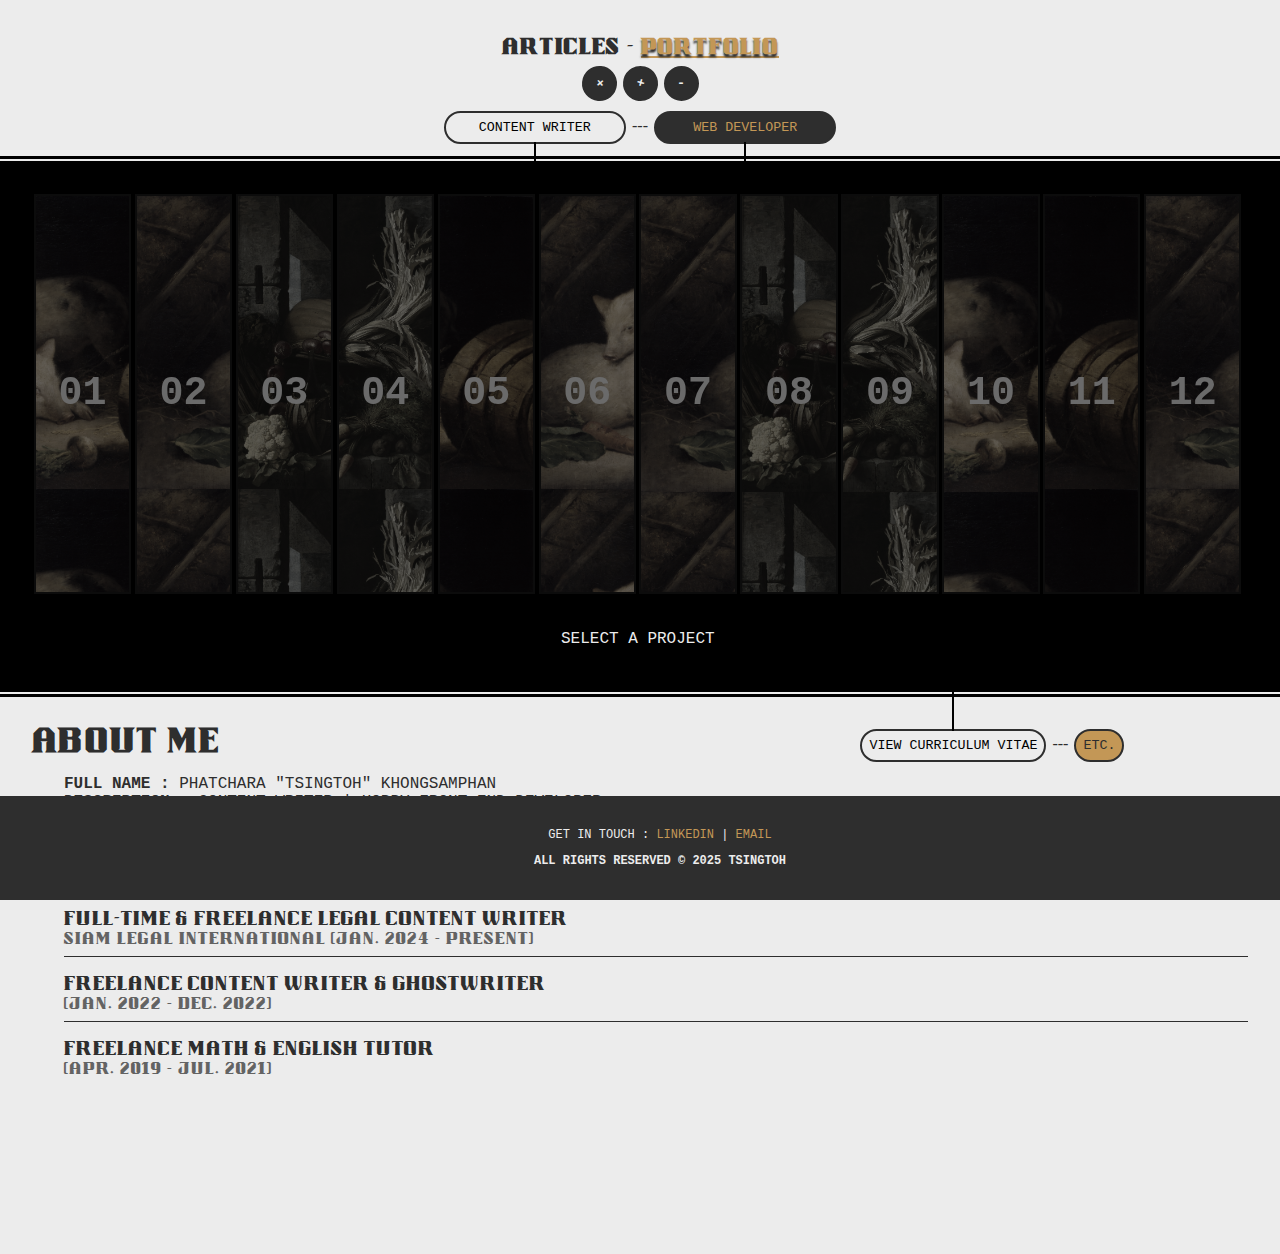
<file: index.html>
<!DOCTYPE html>
<html lang="en">

    <head id="head">
        <meta charset="UTF-8">
        <meta name="viewport" content="width=device-width, initial-scale=1.0">

        <title>Portfolio</title>
        <meta name="description" content="add the meta description here">
        
        <script src="/main.js"></script>
        <script src="/portfolio.js"></script>
        <link rel="stylesheet" href="/css/styles.css">
        <link rel="stylesheet" href="/css/portfolio.css">
        <style> #portfolio {border-bottom: 2px solid #C39756; color: #C39756 !important; text-shadow: 0px 3px 2px #2E2E2E;}</style>
    </head>

    <body id="body">
        <script language="javascript">Head(); Menu(); MenuXtra();</script>

    
        <main>
            

            <div id="view-portfolio" class="page-button">
                <button id="writer" onclick="Writer()" ><div></div>CONTENT WRITER</button>
                ---
                <button id="web-dev" onclick="WebDev()"><div></div>WEB DEVELOPER</button>
            </div>
            <script language="javascript"> WebDev() </script>


            <section id="desktop-display" >
                <section id="zero">
            
                    <div id="writing">
                        <div>
                            <button></button>
                            <button></button>
                            <button>Work In Progress</button>
                            <button></button>
                            <button></button>
                        </div>
                    </div>
            
                    <div id="web-design" class="make-visible">
            
                        <a class="column">
                            <div style="background-image: url('/css/images/Pigs (3).jpg'); background-size: contain;">01</div>
                        </a>
                        <a class="column">
                            <div style="background-image: url('/css/images/Pigs (1).jpg'); background-size: contain;">02</div>
                        </a>
                        <a class="column">
                            <div style="background-image: url('/css/images/Purple Carrots (1).jpg'); background-size: contain;">03
                            </div>
                        </a>
                        <a class="column">
                            <div style="background-image: url('/css/images/Purple Carrots (2).jpg'); background-size: contain;">04
                            </div>
                        </a>
                        <a class="column">
                            <div style="background-image: url('/css/images/Pigs (0).jpg'); background-size: contain;">05</div>
                        </a>
                        <a class="column">
                            <div style="background-image: url('/css/images/Pigs (2).jpg'); background-size: contain;">06</div>
                        </a>
            
                        <a class="column">
                            <div style="background-image: url('/css/images/Pigs (1).jpg'); background-size: contain;">07</div>
                        </a>
                        <a class="column">
                            <div style="background-image: url('/css/images/Purple Carrots (1).jpg'); background-size: contain;">08
                            </div>
                        </a>
            
                        <a class="column">
                            <div style="background-image: url('/css/images/Purple Carrots (2).jpg'); background-size: contain;">09
                            </div>
                        </a>
                        <a class="column">
                            <div style="background-image: url('/css/images/Pigs (3).jpg'); background-size: contain;">10</div>
                        </a>
                        <a class="column">
                            <div style="background-image: url('/css/images/Pigs (0).jpg'); background-size: contain;">11</div>
                        </a>
                        <a class="column">
                            <div style="background-image: url('/css/images/Pigs (1).jpg'); background-size: contain;">12</div>
                        </a>
                    </div>
                </section>

                <div id="zero-text">
                <p id="project-text">Select a project</p>
            </div>

            </section>
            <script language="javascript">Slider()</script>

            <div id="resume" class="page-button">
                <a href="https://tsingtoh.github.io/index.html" target="_blank"><button><div></div>View Curriculum Vitae</button></a>
                ---
                <button style="background-color: #C39756; color: #2E2E2E">ETC.</button>
            </div>

            <section id="one">
                <h2>ABOUT ME</h2>
                <p><strong>Full Name :</strong> Phatchara "Tsingtoh" Khongsamphan <br>
                <strong>Description :</strong> Content Writer | Hobby Front-End Developer <br>
                <strong>Interests :</strong> Journaling | Web Game Development
                </p>
            </section>
            
            <section id="two">
                <h2>WORK EXPERIENCE</h2>

                    <p class="main">Full-time & Freelance Legal Content Writer</p>
                    <p class="main-sub">Siam Legal International [Jan. 2024 - Present]</p>

                    <p class="main">Freelance Content Writer & Ghostwriter</p>
                    <p class="main-sub">[Jan. 2022 - Dec. 2022]</p>

                    <p class="main">Freelance Math & English Tutor</p>
                    <p class="main-sub">[Apr. 2019 - Jul. 2021]</p>
            
                </section>
        </main>


        <script language="javascript"> Foot() </script>
    </body>

</html>
</file>
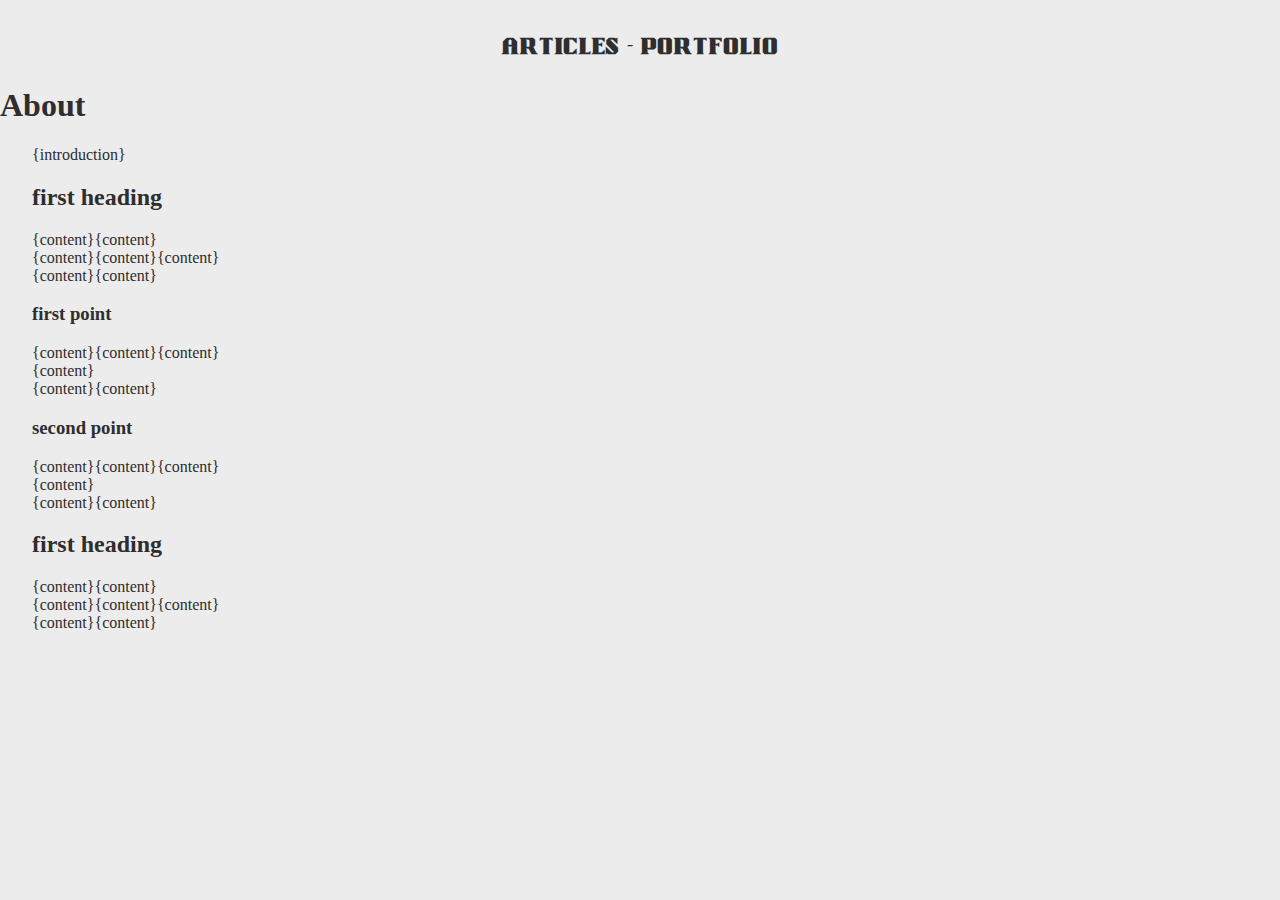
<file: about.html>
<!DOCTYPE html>
<html lang="en">

    <head id="head">
        <meta charset="UTF-8">
        <meta name="viewport" content="width=device-width, initial-scale=1.0">

        <title>article template</title>
        <meta name="description" content="add the meta description here">
        
        <script src="./main.js"></script>
        <link rel="stylesheet" href="./css/styles.css">
        
    </head>

    <body id="body">
        <script language="javascript"> Menu() </script>
        
        <h1>About</h1>

        <article>
            
            <p>{introduction}</p>

            <section>
                <h2>first heading</h2>

                    <p>{content}{content}<br>
                        {content}{content}{content}<br>
                        {content}{content}</p>

                <h3>first point</h3>

                    <p>{content}{content}{content}<br>
                        {content}<br>
                        {content}{content}</p>

                <h3>second point</h3>

                    <p>{content}{content}{content}<br>
                        {content}<br>
                        {content}{content}</p>
            </section>
            
            <section>
                <h2>first heading</h2>

                    <p>{content}{content}<br>
                        {content}{content}{content}<br>
                        {content}{content}</p>
            </section>
        </article>

    </body>

</html>
</file>
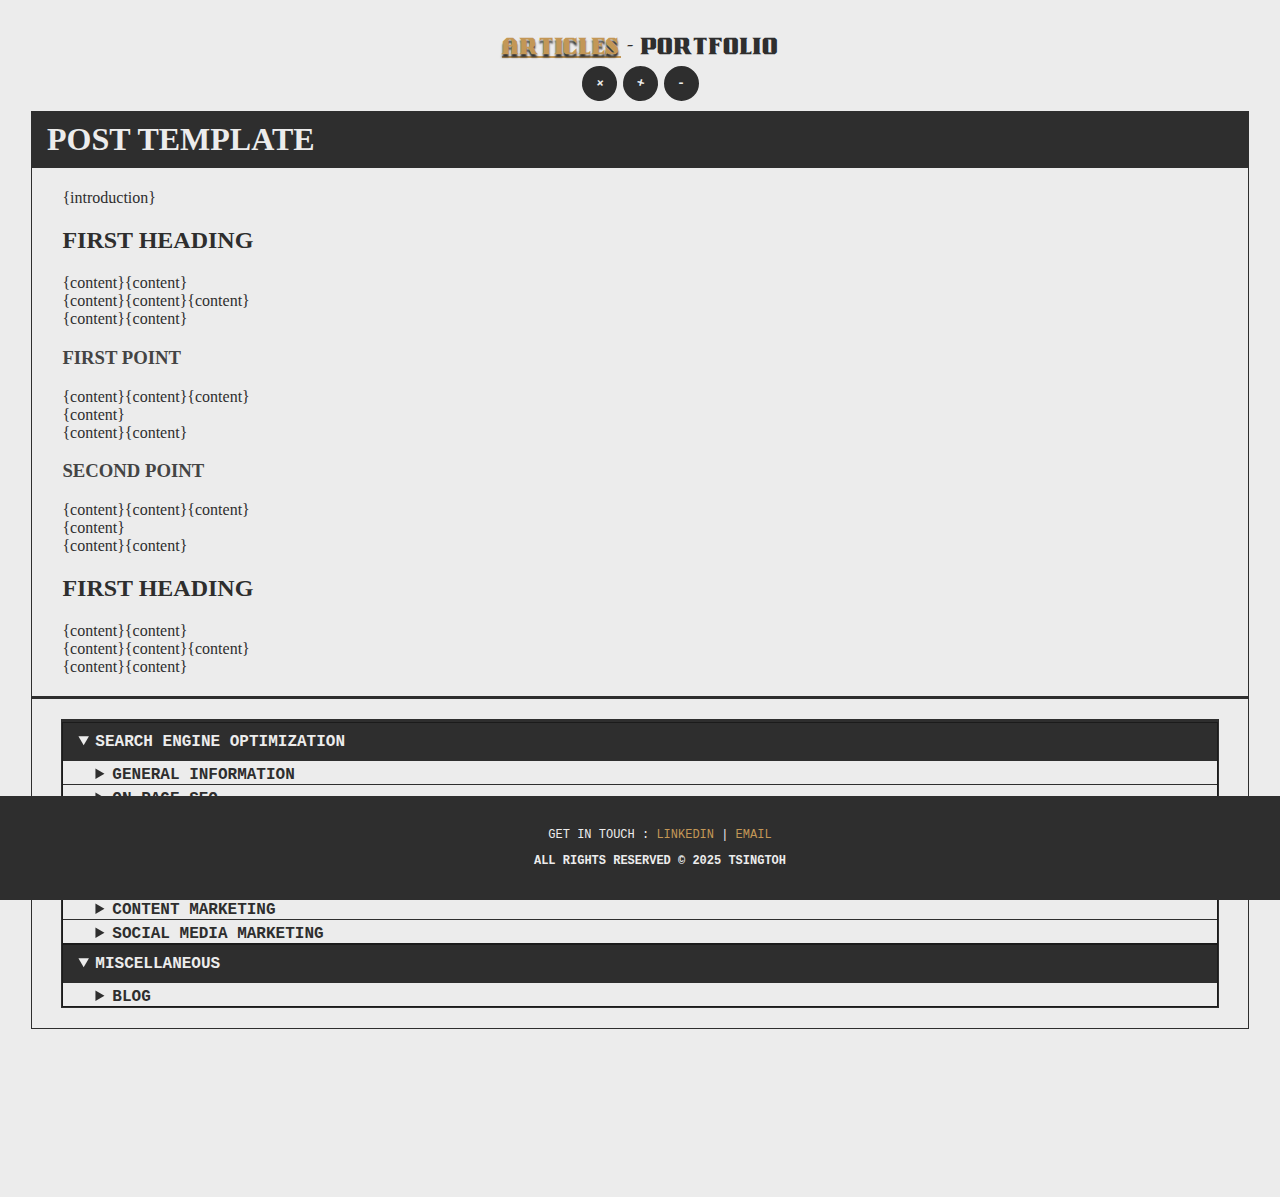
<file: templates/article-template.html>
<!DOCTYPE html>
<html lang="en">

    <head id="head">
        <meta charset="UTF-8">
        <meta name="viewport" content="width=device-width, initial-scale=1.0">

        <title>Post Template</title>
        <meta name="description" content="add the meta description here">
        
        <script src="/main.js"></script>
        <link rel="stylesheet" href="/css/styles.css">
        <link rel="stylesheet" href="/css/posts.css">

    </head>

    <body id="body">
        <script language="javascript"> Menu(); MenuXtra()</script>


        <main>

            <h1>Post Template</h1>

            <article id="article">
            
            
            


                <p>{introduction}</p>

                <section>
                    <h2>first heading</h2>

                        <p>{content}{content}<br>
                            {content}{content}{content}<br>
                            {content}{content}</p>

                    <h3>first point</h3>

                        <p>{content}{content}{content}<br>
                            {content}<br>
                            {content}{content}</p>

                    <h3>second point</h3>

                        <p>{content}{content}{content}<br>
                            {content}<br>
                            {content}{content}</p>
                </section>
                
                <section>
                    <h2>first heading</h2>

                        <p>{content}{content}<br>
                            {content}{content}{content}<br>
                            {content}{content}</p>
                </section>


            </article>

        <div id="directory"><script language="javascript"> Directory()</script></div>

    </main>

        <script language="javascript"> Foot() </script>
    </body>

</html>
</file>
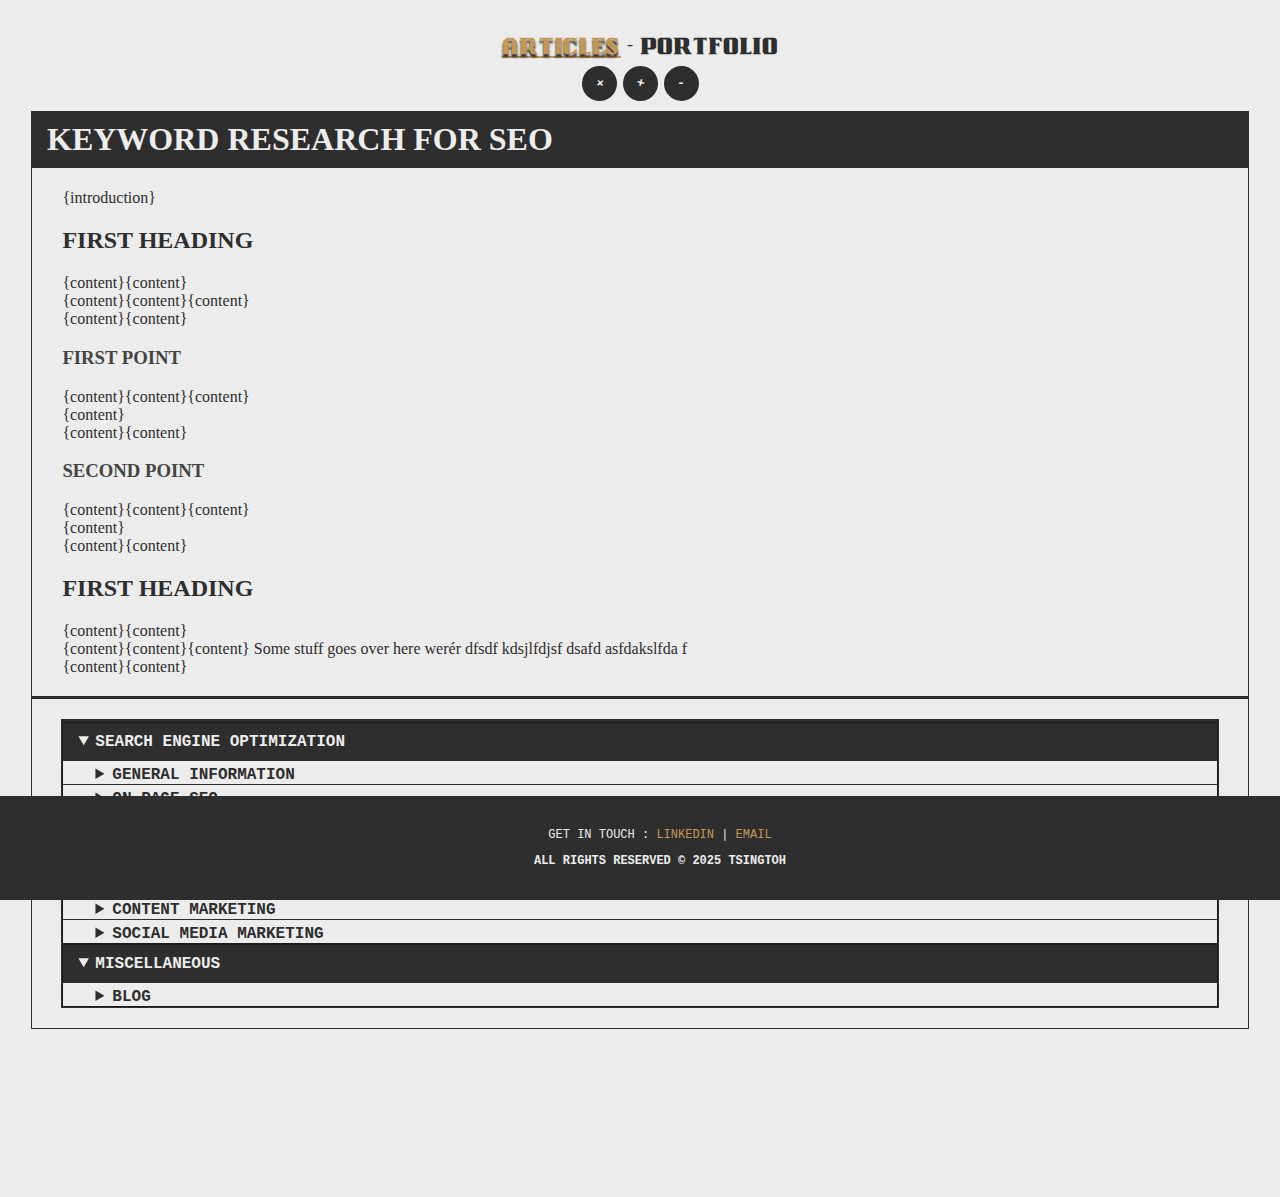
<file: articles/seo/general-information/keyword-research-for-seo.html>
<!DOCTYPE html>
<html lang="en">

    <head id="head">
        <meta charset="UTF-8">
        <meta name="viewport" content="width=device-width, initial-scale=1.0">

        <title>Keyword Research For SEO</title>
        <meta name="description" content="add the meta description here">
        
        <script src="/main.js"></script>
        <link rel="stylesheet" href="/css/styles.css">
        <link rel="stylesheet" href="/css/posts.css">

    </head>

    <body id="body">
        <script language="javascript"> Menu(); MenuXtra()</script>


        <main>

            <h1>Keyword Research For SEO</h1>

            <article id="article">
            
            
            


                <p>{introduction}</p>

                <section>
                    <h2>first heading</h2>

                        <p>{content}{content}<br>
                            {content}{content}{content}<br>
                            {content}{content}</p>

                    <h3>first point</h3>

                        <p>{content}{content}{content}<br>
                            {content}<br>
                            {content}{content}</p>

                    <h3>second point</h3>

                        <p>{content}{content}{content}<br>
                            {content}<br>
                            {content}{content}</p>
                </section>
                
                <section>
                    <h2>first heading</h2>

                        <p>{content}{content}<br>
                            {content}{content}{content} Some stuff goes over here werér dfsdf kdsjlfdjsf dsafd asfdakslfda f<br>
                            {content}{content}</p>
                </section>


            </article>

        <div id="directory"><script language="javascript"> Directory()</script></div>

    </main>

        <script language="javascript"> Foot() </script>
    </body>

</html>
</file>
<file: css/styles.css>
@font-face {
    font-family: Bisdak;
    src: url("/css/fonts/Bisdak.tff");
    src: url("/css/fonts/Bisdak.ttf") format("truetype"),
         url("/css/fonts/Bisdak.eot") format("woff"),
         url("/css/fonts/Bisdak.woff") format("embedded-opentype"),
}

@font-face {
    font-family: Proxima Nova;
    src: url("/css/fonts/Proxima Nova.ttf");
    src: url("/css/fonts/Proxima Nova.ttf") format("truetype"),
}

/* 
:root::-webkit-scrollbar{
    display: none;
} */
  
/* :root {
    -ms-overflow-style: none;
} */

::-webkit-scrollbar {
    width: 0;  /* Remove scrollbar space */
    background: transparent;  /* Optional: just make scrollbar invisible */
  }

:root {
    overflow: scroll;
    overflow-x: hidden;
}

body {
    /* background: linear-gradient(50deg, #ECECEC 60%,  #2C2C2C ); */
    background: #ECECEC;
    width: 100%;
    margin: 0;
    min-width: 320px;
    color: #2E2E2E;
}

main, article {
    width: 95%;
    margin: 0px auto;
    margin-bottom: 20px;
}

/* MENU */

#menu {
    margin-top: 2rem;
    padding-bottom: 10px;
    text-align: center;
    font-family: Bisdak;
    text-transform: uppercase;
}

#menu a {
    text-decoration: none;
    font-weight: bold;
    color: #2E2E2E;
}

#menu a:hover {
    color: #C39756;
    transition: 0.35s;
}

#menu button {
    margin-top: 10px;
    font-family: 'Courier New', Courier, monospace;
    font-weight: bold;
    width: 35px;
    height: 35px;
    border-radius: 35px;
    border: 2px solid #2E2E2E;
    background-color: #2E2E2E;
    color: #ECECEC; 
    animation-iteration-count: infinite;
    animation-name: rotation;
}

/* #menu button:hover {
    color: #2E2E2E;
    background-color: transparent;
    transition-property: border background-color color;
    transition:step-end;
    transition: 2s;
} */

@keyframes rotation {
    from {
        rotate: 0deg;
    }
    to {
        rotate: 360deg;
    }

}


/* FOOTER */

.foot-class {
    display: flex;
    flex-direction: column;
    min-height: calc(27vh - 95px);
}

footer {
    flex: 1;
    width: 100%;
    bottom: 0;
    position: fixed;
    background-color: #2E2E2E;
    padding: 20px;
}

footer p {
    text-align: center;
    font-family: 'Courier New', Courier, monospace;
    text-transform: uppercase;
    font-size: 12px;
    color: #ECECEC;
}

footer a {
    color: #C39756;
    text-decoration: none;
}


/* CLASSES = DECORATION */

.selected, .selected button:hover{
    color: #C39756 !important;
    background-color: #2E2E2E !important;
}
</file>
<file: css/portfolio.css>
h2 {
    font-family: Bisdak;
}


#view-portfolio {
    text-align: center;
    margin-top: 0;
    margin-bottom: 10px;
}

.page-button button {
    position: relative;
    font-family: 'Courier New', Courier, monospace;
    text-transform: uppercase;
    border-radius: 25px;
    border: 2px solid #2E2E2E;
    background-color: #ECECEC;
    width: 15%;
    min-width:fit-content;
    padding: 7px;
    margin: 0 2px;
    
}

.page-button button:hover {
    color: #ECECEC;
    background-color: #2E2E2E;
    transition: 0.35s;
}

.page-button div {
    position: absolute;
    height: 100%;
    width: 2px;
    background-color: black;
}

#view-portfolio div {
    top: 100%;
    left: 50%;
    transform: translate(-50%, 0%);
}

#resume {
    float: right;
    margin-top: 30px;
    margin-right: 10%;
    margin-bottom: 30px;
}

#resume div {
    bottom: 100%;
    left: 50%;
    height: 200%;
    transform: translate(-50%, 0%);  
}

#resume button:focus {
    color: #C39756;
    background-color: #2E2E2E;
}

#one {
    margin-top: 10px;
}

#one p {
    font-family: 'Courier New', Courier, monospace;
    margin-left: 2rem;
    text-transform: uppercase;
}

#two p {
    font-family: Bisdak;
    margin-left: 2rem;
}

.main {
    font-size: 14px;
    margin-bottom: 0px;
}

.main-sub {
    font-size: 12px;
    color: #636363;
    margin-top: 0px;
    padding-bottom: 10px;
    border-bottom: 1px solid #2E2E2E;
}

/* .main-sub:hover {
    color: #C39756;
    transition: 0.35s;
} */


.main-sub:last-child {
    border: none;
}



#zero {
    position: relative;
    width: 100%;
    height: 400px;
    margin: 0 auto;
    margin-bottom: 10px;
    /* overflow-y: hidden; */
}


#writing {
    width: 94%;
    height: 400px;
    opacity: 0;
    visibility: hidden;
}

#writing div {
    margin: auto;
    height: 100%;
}

#writing button {
    font-family: 'Courier New', Courier, monospace;
    text-transform: uppercase;
    width: 100%;
    height: 20%;
    border: none;
    background: transparent;
    color: #ECECEC; 
    font-weight: bold;
}

#web-design {
    position: absolute;
    top: 0;
    display: flex;
    width: 94%;
    height: 400px;
    font-family: 'Courier New', Courier, monospace;
    opacity: 0;
    visibility: hidden;

}

.column {
    margin: 0 auto;
    width: 7.7%;
    border: 2px solid #1B1B1B;
    text-decoration: none;
    filter: grayscale(70%) brightness(45%);
    animation: slide;
}

.column div {
    display: flex;
    justify-content: center;
    align-items: center;
    height: 100%;
    font-weight: bold;
    font-size: 40px;
    color: #ECECEC;
}

.column:hover {
    filter: grayscale(0%) brightness(100%);
    transition: 0.35s;
}

.column:hover + a {
    filter: grayscale(50%) brightness(55%);
    transition: 0.35s;
}

.column:hover + a ~ * {
    filter: brightness(20%);
    transition: 0.0s;
}

.column:has(+ *:hover) {
    filter: grayscale(50%) brightness(55%);
    transition: 0.35s;
}

.column:has(+ a ~ *:hover) {
    filter: brightness(20%);
    transition: 0.0s;
}

#zero-text {
    color: #ECECEC;
    height: 45px;
    width: 94%;
    text-align: center;
    padding-top: 10px;
}

.make-visible {
    transition: linear 0.35s !important;
    opacity: 1 !important;
    visibility: visible !important;
}

/* body {
    background: linear-gradient(60deg, #bbbbbb, #9d9d9d, #acaaaa , #464444 ) ;
} */

#desktop-display {
    margin-left: -2.7%;
    padding: 2.7%;
    width: 106%;
    background-color: black;
    border-top: 7px double #ECECEC;
    border-bottom: 7px double #ECECEC;
    overflow-x: hidden;
    font-family: 'Courier New', Courier, monospace;
    text-transform: uppercase;
    margin-bottom: 0px;
}

.slide {
    animation-timing-function: ease-in;
    animation: slider 3s;
}

#web-design:hover .column {
    animation: none;
}

@keyframes slider {
    10% {
        filter: grayscale(65%) brightness(50%);
    }
    25% {
        filter: grayscale(50%) brightness(55%);
    }
    50% {
        filter: grayscale(0%) brightness(100%);
    }
    75% {
        filter: grayscale(50%) brightness(55%);
    }
    90% {
        filter: grayscale(65%) brightness(50%);
    }
    100% {
        filter: grayscale(70%) brightness(45%);
    }
}

@media screen and (max-width: 850px) {

    #desktop-display, #view-portfolio, #resume {
        display: none;
    }
}
</file>
<file: css/posts.css>
main {
    border-left: 1px solid #2E2E2E;
    border-right: 1px solid #2E2E2E;
    border-bottom: 1px solid #2E2E2E;
}

h1 {
    margin-top: 0;
    text-transform: uppercase;
    font-family: Cambria, Cochin, Georgia, Times, 'Times New Roman', serif;
    background-color: #2E2E2E;
    color: #ECECEC;
    padding: 10px 0;
    padding-left: 15px;
    
}

h2, h3 {
    color: #2E2E2E;
    text-transform: uppercase;
    font-family: Cambria, Cochin, Georgia, Times, 'Times New Roman', serif;
}

h3 {
    color: #444444;
}

p {
    font-family: Cambria, Cochin, Georgia, Times, 'Times New Roman', serif;
}

a {
    text-decoration: none;
    color: black;
}

a:hover {
    text-decoration: underline;
    color: #C39756;
    transition: 0.35s;
}

#directory {
    margin-top: 20px;
    border-top: 3px solid #2E2E2E;
}

#directory summary {
    font-size: 16px;
}
</file>
